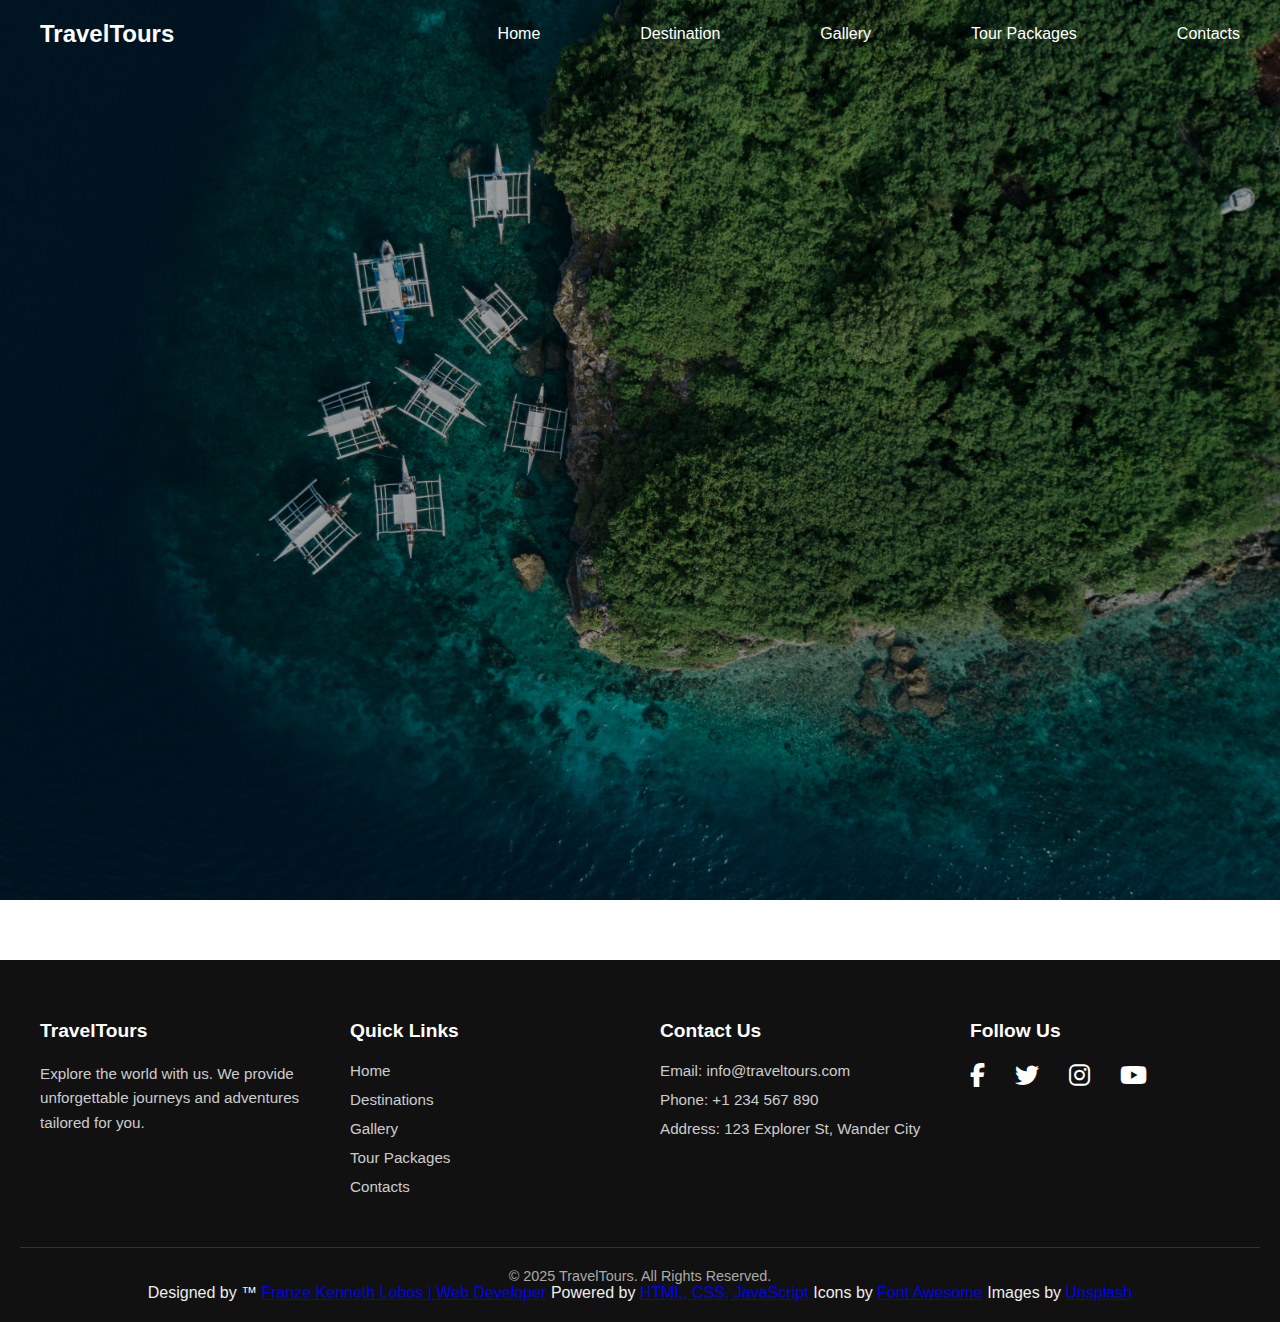
<file: contact.html>
<!DOCTYPE html>
<html lang="en">
<head>
  <meta charset="UTF-8">
  <meta name="viewport" content="width=device-width, initial-scale=1.0">
  <title>TravelTours</title>
  <link rel="stylesheet" href="main.css">
  <link rel="stylesheet" href="https://cdnjs.cloudflare.com/ajax/libs/font-awesome/6.5.0/css/all.min.css">
</head>
<body>
  <!-- Navbar -->
  <header>
    <nav class="navbar">
      <div class="logo">TravelTours</div>
      <ul class="nav-links">
        <li><a href="index.html">Home</a></li>
        <li><a href="destination.html">Destination</a></li>
        <li><a href="gallery.html">Gallery</a></li>
        <li><a href="tour-packages.html">Tour Packages</a></li>
        <li><a href="contact.html">Contacts</a></li>
      </ul>
      <div class="menu-toggle" id="menu-toggle">&#9776;</div>
    </nav>
  </header>

<!-- Hero Section with Contact -->
<section class="hero contact-hero">
  <div class="overlay"></div>
  <div class="hero-content">
    <div class="contact-hero-wrapper fade-section">
      <!-- Contact Header -->
      <div class="contact-header">
        <h2>Get in Touch</h2>
        <p>We’d love to hear from you! Fill out the form or reach us via the details below.</p>
      </div>

      <div class="contact-container">
        <!-- Contact Form -->
        <div class="contact-form">
          <form action="#" method="post">
            <div class="form-group">
              <input type="text" placeholder="Your Name" required>
            </div>
            <div class="form-group">
              <input type="email" placeholder="Your Email" required>
            </div>
            <div class="form-group">
              <textarea rows="5" placeholder="Your Message" required></textarea>
            </div>
            <button type="submit" class="btn">Send Message</button>
          </form>
        </div>

        <!-- Contact Info -->
        <div class="contact-info">
          <h3>Contact Information</h3>
          <p><i class="fas fa-map-marker-alt"></i> 123 Explorer St, Wander City</p>
          <p><i class="fas fa-phone"></i> +1 234 567 890</p>
          <p><i class="fas fa-envelope"></i> info@traveltours.com</p>

          <div class="social-links">
              <a href="#"><i class="fab fa-facebook-f"></i></a>
              <a href="#"><i class="fab fa-twitter"></i></a>
              <a href="#"><i class="fab fa-instagram"></i></a>
              <a href="#"><i class="fab fa-youtube"></i></a>
          </div>
        </div>
      </div>
    </div>
  </div>
</section>



<!-- ===== FOOTER ===== -->
<footer class="site-footer">
  <div class="footer-container">
    <!-- Footer Column 1 -->
    <div class="footer-col">
      <h4>TravelTours</h4>
      <p>Explore the world with us. We provide unforgettable journeys and adventures tailored for you.</p>
    </div>

    <!-- Footer Column 2 -->
    <div class="footer-col">
      <h4>Quick Links</h4>
      <ul>
        <li><a href="index.html">Home</a></li>
        <li><a href="destination.html">Destinations</a></li>
        <li><a href="gallery.html">Gallery</a></li>
        <li><a href="tour-packages.html">Tour Packages</a></li>
        <li><a href="contact.html">Contacts</a></li>
      </ul>
    </div>

    <!-- Footer Column 3 -->
    <div class="footer-col">
      <h4>Contact Us</h4>
      <ul>
        <li>Email: info@traveltours.com</li>
        <li>Phone: +1 234 567 890</li>
        <li>Address: 123 Explorer St, Wander City</li>
      </ul>
    </div>

    <!-- Footer Column 4 -->
    <div class="footer-col">
      <h4>Follow Us</h4>
      <div class="social-links">
        <a href="#"><i class="fab fa-facebook-f"></i></a>
        <a href="#"><i class="fab fa-twitter"></i></a>
        <a href="#"><i class="fab fa-instagram"></i></a>
        <a href="#"><i class="fab fa-youtube"></i></a>
      </div>
    </div>
  </div>

  <!-- Bottom Footer -->
  <div class="footer-bottom">
    <p>&copy; 2025 TravelTours. All Rights Reserved.</p>
    <p1>Designed by &trade; <a href="#">Franze Kenneth Lobos | Web Developer</a></p1>
    <p1>Powered by <a href="#">HTML, CSS, JavaScript</a></p1>
    <p1>Icons by <a href="https://fontawesome.com">Font Awesome</a></p1>
    <p1>Images by <a href="https://unsplash.com">Unsplash</a></p1>
  </div>
</footer>


  <script src="./script/index-toggle-and-navlinks.js"></script>
  <script src="./script/blog-cards-animation.js"></script>
  <script src="./script/destinationanim.js"></script>
  <script src="./script/tourpackagesanim.js"></script>
  <script src="./script/contactanim.js"></script>
</body>
</html>
</file>
<file: main.css>
/* Reset & Prevent Horizontal Scroll */
* {
  margin: 0;
  padding: 0;
  box-sizing: border-box;
}

html, body {
  width: 100%;
  overflow-x: hidden;
  font-family: 'Montserrat', Tahoma, Geneva, Verdana, sans-serif;
  scroll-behavior: smooth;
}

/* Navbar */
.navbar {
  width: 100%;
  padding: 20px 40px;
  display: flex;
  justify-content: space-between;
  align-items: center;
  position: absolute;
  top: 0;
  left: 0;
  z-index: 10;
}

.logo {
  font-size: 1.5rem;
  font-weight: bold;
  color: #fff;
}

.nav-links {
  list-style: none;
  display: flex;
  gap: 100px;
}

.nav-links li a {
  text-decoration: none;
  color: #fff;
  font-size: 1rem;
  transition: color 0.3s;
}

.nav-links li a:hover {
  color: #f4b400;
}

/* Hamburger Menu */
.menu-toggle {
  display: none;
  font-size: 2rem;
  color: #fff;
  cursor: pointer;
  z-index: 11;
}

/* Hero Section */
.hero {
  position: relative;
  min-height: 100vh;
  background: url('assets/BG.jpg') no-repeat center center;
  background-size: cover;
  display: flex;
  align-items: center;
  justify-content: center;
  text-align: center;
  overflow: hidden;
}

.hero .overlay {
  position: absolute;
  top: 0; left: 0;
  width: 100%; height: 100%;
  background-color: #000;
  opacity: 0.6;
  z-index: 1;
}

.hero-content {
  position: relative;
  z-index: 2;
  color: #fff;
  padding: 0 20px;
  max-width: 800px;
}

.hero-content h1 {
  font-size: 3rem;
  margin-bottom: 15px;
}

.hero-content p {
  font-size: 1.2rem;
  margin-bottom: 25px;
}

.btn {
  padding: 12px 30px;
  background: #f4b400;
  color: #000;
  font-size: 1rem;
  font-weight: bold;
  border-radius: 30px;
  text-decoration: none;
  transition: all 0.3s ease;
}

.btn:hover {
  background: #ffa500;
}
/*Hero Section Media Query*/
/* Tablet (≤1024px) */
@media (max-width: 1024px) {
  .menu-toggle {
    display: block; /* show hamburger */
  }

  .nav-links {
    position: fixed;
    top: 0;
    right: -100%;
    height: 100vh;
    width: 250px;
    background: rgba(0, 0, 0, 0.95);
    flex-direction: column;
    align-items: center;
    justify-content: center;
    gap: 30px;
    transition: right 0.3s ease;
  }

  .nav-links.active {
    right: 0;
  }

  .hero {
    min-height: 80vh;
    background-position: center top;
  }

  .hero-content h1 {
    font-size: 2.5rem;
  }
}

/* Mobile (≤768px) */
@media (max-width: 768px) {
  .hero {
    min-height: 70vh;
    background-position: center;
  }

  .hero-content h1 {
    font-size: 2rem;
  }

  .hero-content p {
    font-size: 1rem;
  }

  .btn {
    padding: 10px 24px;
    font-size: 0.9rem;
  }
}

/* Small Mobile (≤480px) */
@media (max-width: 480px) {
  .hero {
    min-height: 60vh;
  }

  .hero-content h1 {
    font-size: 1.6rem;
  }

  .hero-content p {
    font-size: 0.9rem;
  }
}

/* ===== GALLERY SECTION ===== */
.gallery-section {
  padding: 60px 20px;
  max-width: 1200px;
  margin: auto;
}

.gallery-header {
  display: flex;
  justify-content: space-between; /* Title on left, button on right */
  align-items: center;
  margin-bottom: 30px;
  width: 100%;
}

.gallery-title {
  font-size: 2rem;
  font-weight: 700;
  margin: 0;
}

.see-more-btn {
  padding: 10px 20px;
  background: #f4b400;
  border: none;
  border-radius: 8px;
  color: #fff;
  font-size: 1rem;
  cursor: pointer;
  transition: background 0.3s ease;
}

.see-more-btn:hover {
  background: #d89c00;
}


/* Bento Grid */
.gallery-grid {
  display: grid;
  grid-template-columns: repeat(auto-fill, minmax(250px, 1fr));
  grid-auto-rows: 200px;
  gap: 20px;
}

.gallery-item {
  position: relative;
  overflow: hidden;
  border-radius: 15px;
  cursor: pointer;
  opacity: 0;
  transform: translateY(40px);
  transition: all 0.6s ease-in-out;
}

.gallery-item.visible {
  opacity: 1;
  transform: translateY(0);
}
.gallery-item.hidden {
  opacity: 0;
  transform: translateY(40px);
}

.gallery-item img {
  width: 100%;
  height: 100%;
  object-fit: cover;
  transition: transform 0.4s ease;
}
.gallery-item:hover img {
  transform: scale(1.1);
}

/* Bento variation */
.gallery-item:nth-child(2) { grid-row: span 2; }
.gallery-item:nth-child(3) { grid-column: span 2; }
.gallery-item:nth-child(5) { grid-row: span 2; }
.gallery-item:nth-child(6) { grid-column: span 2; }

/* Modal */
.modal {
  display: none;
  position: fixed;
  z-index: 1000;
  padding-top: 60px;
  left: 0;
  top: 0;
  width: 100%;
  height: 100%;
  background-color: rgba(0,0,0,0.9);
}
.modal-content {
  display: block;
  margin: auto;
  max-width: 90%;
  max-height: 80vh;
  border-radius: 10px;
}
.close {
  position: absolute;
  top: 20px;
  right: 35px;
  font-size: 40px;
  font-weight: bold;
  color: #fff;
  cursor: pointer;
}
.prev, .next {
  cursor: pointer;
  position: absolute;
  top: 50%;
  padding: 16px;
  margin-top: -50px;
  color: white;
  font-size: 30px;
  font-weight: bold;
  transition: 0.3s;
  user-select: none;
}
.prev { left: 10px; }
.next { right: 10px; }
.prev:hover, .next:hover { color: #f4b400; }

.see-more-btn {
  padding: 10px 20px;
  background: #f4b400;
  border: none;
  border-radius: 8px;
  color: #fff;
  font-size: 1rem;
  cursor: pointer;
  transition: background 0.3s;
  flex-shrink: 0;
}

.see-more-btn:hover {
  background: #d89c00;
}

/* Responsive */
@media (max-width: 768px) {
  .gallery-grid {
    grid-template-columns: repeat(auto-fill, minmax(180px, 1fr));
    grid-auto-rows: 150px;
  }

  .gallery-title {
    font-size: 1.5rem;
  }

  .see-more-btn {
    padding: 8px 14px;
    font-size: 0.9rem;
  }
}
@media (max-width: 480px) {
  .gallery-grid {
    grid-template-columns: 1fr;
    grid-auto-rows: 200px;
  }
  .gallery-header {
    flex-direction: row;
    justify-content: space-between;
  }

  .gallery-title {
    font-size: 1.3rem;
  }

  .see-more-btn {
    font-size: 0.8rem;
    padding: 6px 12px;
  }
}

/* Shared container (aligns with gallery) */
.container {
  max-width: 1200px;
  margin: 0 auto;
  padding: 0 20px;
}

/* ===== BLOG SECTION ===== */
.blog-section {
  padding: 60px 0;
}
.blog-header {
  text-align: center;
  margin-bottom: 40px;
}
.blog-header h2 {
  font-size: 2rem;
  font-weight: 700;
  letter-spacing: -0.5px;
}

/* Auto grid layout: future proof */
.blog-grid {
  display: grid;
  grid-template-columns: repeat(auto-fill, minmax(280px, 1fr));
  gap: 30px;
}

/* Blog Card */
.blog-card {
  background: #fff;
  border-radius: 15px;
  overflow: hidden;
  box-shadow: 0 6px 18px rgba(0,0,0,0.08);
  display: flex;
  flex-direction: column;
  opacity: 0;
  transform: translateY(40px);
  transition: all 0.6s ease-in-out;
}
.blog-card.visible {
  opacity: 1;
  transform: translateY(0);
}
.blog-card.hidden {
  opacity: 0;
  transform: translateY(40px);
}
.blog-card img {
  width: 100%;
  height: 200px;
  object-fit: cover;
}
.blog-content {
  padding: 20px;
  display: flex;
  flex-direction: column;
  height: 100%;
}
.blog-content h3 {
  font-size: 1.3rem;
  font-weight: 600;
  margin-bottom: 12px;
}
.blog-content p {
  font-size: 1rem;
  color: #555;
  line-height: 1.5;
  flex-grow: 1;
  margin-bottom: 20px;
}
.read-more {
  align-self: flex-start;
  padding: 10px 18px;
  background: #f4b400;
  color: #fff;
  font-weight: 600;
  font-size: 0.95rem;
  border-radius: 8px;
  transition: background 0.3s ease;
  text-decoration: none;
}
.read-more:hover {
  background: #f4b400;
}

/* Responsive adjustments */
@media (max-width: 768px) {
  .blog-content h3 {
    font-size: 1.15rem;
  }
  .blog-content p {
    font-size: 0.95rem;
  }
}
@media (max-width: 480px) {
  .blog-content h3 {
    font-size: 1.05rem;
  }
  .blog-content p {
    font-size: 0.9rem;
  }
}

/* ===== FOOTER ===== */
.site-footer {
  background: #111;
  color: #eee;
  padding: 60px 20px 20px;
  margin-top: 60px;
}

.footer-container {
  display: grid;
  grid-template-columns: repeat(auto-fit, minmax(220px, 1fr));
  gap: 40px;
  max-width: 1200px;
  margin: 0 auto;
}

.footer-col h4 {
  font-size: 1.2rem;
  margin-bottom: 20px;
  font-weight: 600;
  color: #fff;
}

.footer-col p {
  line-height: 1.6;
  font-size: 0.95rem;
  color: #ccc;
}

.footer-col ul {
  list-style: none;
  padding: 0;
}

.footer-col ul li {
  margin-bottom: 12px;
  font-size: 0.95rem;
  color: #ccc;
}

.footer-col ul li a {
  color: #ccc;
  text-decoration: none;
  transition: color 0.3s;
}

.footer-col ul li a:hover {
  color: #f4b400;
}

.social-links {
  display: flex;
  gap: 15px;
}

.social-links a {
  display: flex;
  align-items: center;
  justify-content: center;
  background: #333;
  color: #fff;
  width: 40px;
  height: 40px;
  border-radius: 50%;
  font-size: 1rem;
  transition: background 0.3s;
}

.social-links a:hover {
  background: #f4b400;
}

.footer-bottom {
  text-align: center;
  margin-top: 40px;
  padding-top: 20px;
  border-top: 1px solid #333;
}

.footer-bottom p {
  font-size: 0.9rem;
  color: #aaa;
}

/* Responsive tweaks */
@media (max-width: 768px) {
  .footer-container {
    gap: 30px;
  }
}

@media (max-width: 480px) {
  .footer-container {
    grid-template-columns: 1fr;
    text-align: center;
  }
  .social-links {
    justify-content: center;
  }
}


/* ===== Destinationa Page ===== */

/* ===== DESTINATION SECTION ===== */
.destination-section {
  padding: 80px 20px;
  max-width: 1200px;
  margin: 0 auto;
  text-align: center;
}

.destination-header {
  display: flex;
  justify-content: left;
  align-items: center;
  margin-bottom: 40px;
}

.destination-title {
  font-size: 2rem;
  font-weight: bold;
  color: #333;
}

/* Bento-style grid */
.destination-grid {
  display: grid;
  grid-template-columns: repeat(auto-fit, minmax(280px, 1fr));
  grid-auto-rows: 280px;
  gap: 20px;
}

/* Destination cards */
.destination-card {
  position: relative;
  overflow: hidden;
  border-radius: 16px;
  box-shadow: 0 4px 12px rgba(0, 0, 0, 0.2);
  cursor: pointer;
  opacity: 0; /* start hidden for fade-in */
  transform: translateY(30px);
  transition: all 0.6s ease;
}

.destination-card img {
  width: 100%;
  height: 100%;
  object-fit: cover;
  display: block;
  transition: transform 0.6s ease;
}

.destination-card:hover img {
  transform: scale(1.1);
}

/* Overlay with gradient */
.destination-card .overlay {
  position: absolute;
  bottom: 0;
  left: 0;
  width: 100%;
  height: 100%;
  background: linear-gradient(to top, rgba(0, 0, 0, 0.7), transparent);
  color: #fff;
  display: flex;
  flex-direction: column;
  justify-content: flex-end;
  padding: 20px;
  opacity: 0;
  transition: opacity 0.5s ease;
}

.destination-card:hover .overlay {
  opacity: 1;
}

.destination-card h3 {
  font-size: 1.4rem;
  margin-bottom: 8px;
}

.destination-card p {
  font-size: 0.95rem;
  line-height: 1.4;
}

/* Fade-in animation trigger */
.fade-in {
  opacity: 1 !important;
  transform: translateY(0) !important;
}

/* ===== RESPONSIVENESS ===== */
@media (max-width: 768px) {
  .destination-grid {
    grid-template-columns: 1fr 1fr;
    grid-auto-rows: 220px;
  }

  .destination-title {
    font-size: 1.6rem;
  }
}

@media (max-width: 480px) {
  .destination-grid {
    grid-template-columns: 1fr;
    grid-auto-rows: 200px;
  }

  .destination-title {
    font-size: 1.4rem;
  }
}

/* ===== TOUR PACKAGES ===== */
.tour-packages {
  padding: 60px 20px;
  text-align: center;
}

.section-header h2 {
  font-size: 2rem;
  margin-bottom: 10px;
  color: #222;
}

.section-header p {
  color: #555;
  margin-bottom: 40px;
}

.packages-grid {
  display: grid;
  grid-template-columns: repeat(3, 1fr);
  gap: 20px;
}

/* Package Card */
.package-card {
  position: relative;
  border-radius: 12px;
  overflow: hidden;
  cursor: pointer;
  box-shadow: 0 6px 20px rgba(0,0,0,0.15);
  transform: translateY(30px);
  opacity: 0;
  transition: transform 0.8s ease, opacity 0.8s ease;

  /* ✅ Equal height cards on all viewports */
  aspect-ratio: 4 / 3; /* Desktop/tablet: wide cards */
  display: flex;
  align-items: flex-end;
}

.package-card img {
  width: 100%;
  height: 100%;
  object-fit: cover; /* Keeps image proportions without distortion */
  display: block;
}

.package-card .overlay {
  position: absolute;
  bottom: 0;
  left: 0;
  width: 100%;
  height: 60%; /* increase from bottom to 60% of card height */
  padding: 20px;
  color: #fff;
  background: linear-gradient(to top, rgba(0,0,0,0.85), rgba(0,0,0,0.1));
  text-align: left;
  display: flex;
  flex-direction: column;
  justify-content: flex-end; /* keeps text at the bottom */
}

.package-card .overlay h3 {
  font-size: 1.4rem;
  margin-bottom: 8px;
  text-align: center;
}

.package-card .overlay p {
  font-size: 0.95rem;
  line-height: 1.4;
  text-align: center;
}

/* Fade-in animation active state */
.fade-in {
  transform: translateY(0);
  opacity: 1;
}

/* ===== RESPONSIVE ===== */
@media (max-width: 1024px) {
  .packages-grid {
    grid-template-columns: repeat(2, 1fr);
  }
}

@media (max-width: 600px) {
  .packages-grid {
    grid-template-columns: 1fr;
  }
  .package-card {
    aspect-ratio: 1 / 1.1; /* closer to square */
  }
}

/* Hero Contact Section */
.contact-hero {
  position: relative;
  display: flex;
  align-items: center;
  justify-content: center;
  min-height: 100vh;
  background: url('assets/BG.jpg') center/cover no-repeat;
  color: #fff;
  padding: 60px 20px;
  overflow: hidden;
}

.contact-hero .overlay {
  position: absolute;
  top: 0; left: 0;
  width: 100%; height: 100%;
  background: rgba(0, 0, 0, 0.6);
  z-index: 1;
}

.contact-hero .hero-content {
  position: relative;
  z-index: 2;
  width: 100%;
  max-width: 1200px;
  margin: auto;
}

/* Wrapper with glass effect + animation */
.contact-hero-wrapper {
  background: rgba(255, 255, 255, 0.1);
  backdrop-filter: blur(6px);
  padding: 40px;
  border-radius: 16px;
  box-shadow: 0 4px 15px rgba(0,0,0,0.4);

  /* animation */
  opacity: 0;
  transform: translateY(40px);
  animation: fadeUp 1s ease-out forwards;
}

/* Contact Container Flex */
.contact-container {
  display: flex;
  align-items: center;       /* vertical centering */
  justify-content: center;   /* horizontal balance */
  gap: 50px;                 /* space between form and info */
  max-width: 1200px;
  margin: 0 auto;
  padding: 60px 20px;
  flex-wrap: wrap;           /* stack on smaller screens */
}

.contact-form, .contact-info {
  flex: 1 1 45%;
  min-width: 300px;

  /* subtle stagger animation */
  opacity: 0;
  transform: translateY(30px);
  animation: fadeUp 1s ease-out forwards;
}

.contact-form {
  animation-delay: 0.3s;
  flex: 1;
  min-width: 320px;
  max-width: 500px;
}
.contact-info {
  animation-delay: 0.6s;
  flex: 1;
  min-width: 280px;
  max-width: 400px;
  text-align: left;
  display: flex;
  flex-direction: column;
  justify-content: center;  /* center content inside */
}

/* Inputs */
.contact-form input, 
.contact-form textarea {
  width: 100%;
  padding: 12px;
  margin-bottom: 15px;
  border: none;
  border-radius: 8px;
  outline: none;
}

.contact-form .btn {
  width: 100%;
  padding: 14px;
  border: none;
  border-radius: 8px;
  background: #f4b400;
  color: #fff;
  font-size: 1rem;
  cursor: pointer;
  transition: background 0.3s ease;
}

.contact-form .btn:hover {
  background: #f4b400;
}

/* Contact Info Styling */
.contact-info {
  display: flex;
  flex-direction: column;
  justify-content: center;   /* vertical centering */
  align-items: flex-start;   /* keep text aligned left */
  height: 100%;              /* take full height of its container */
}

.contact-info h3 {
  margin-bottom: 20px;
  font-size: 1.5rem;
  font-weight: 600;
  color: #fff;
}

/* Align icon + text under the heading */
.contact-info p {
  display: flex;
  align-items: center;
  gap: 10px;
  margin: 8px 0;
  font-size: 1rem;
  color: #fff;
}

/* Clean icons (no circles or black bg) */
.contact-info i {
  color: #fff;
  font-size: 1rem;
  margin: 0;
  background: none !important;
}

/* Social Links */
.social-links {
  margin-top: 20px;
}

.social-links a {
  display: inline-block;
  margin-right: 15px;
  font-size: 1.5rem;
  color: #fff;
  background: none !important;
  border: none !important;
  width: auto !important;
  height: auto !important;
  border-radius: 0 !important;
  text-decoration: none;
  transition: 0.3s ease;
}

.social-links a:hover {
  color: #f4b400;
  transform: scale(1.2);
}


/* Animation Keyframes */
@keyframes fadeUp {
  from {
    opacity: 0;
    transform: translateY(40px);
  }
  to {
    opacity: 1;
    transform: translateY(0);
  }
}

/* Responsive: Tablets */
@media (max-width: 992px) {
  .contact-container {
    gap: 30px;
    padding: 40px 20px;
  }

  .contact-form, 
  .contact-info {
    flex: 1 1 100%;
    max-width: 100%;
  }
}

/* Responsive: Mobile */
@media (max-width: 768px) {
  .contact-container {
    flex-direction: column;
    align-items: center;
    justify-content: center;
    text-align: center;
    gap: 30px;
    padding: 30px 15px;
  }

  /* make wrapper glass fit better */
  .contact-hero-wrapper {
    padding: 25px 20px;
  }

  /* Form full width */
  .contact-form {
    width: 100%;
    max-width: 100%;
  }

  /* Info centered */
  .contact-info {
    align-items: center;
    text-align: center;
    max-width: 100%;
  }

  .contact-info h3 {
    text-align: center;
  }

  .contact-info p {
    justify-content: center;
    font-size: 0.95rem;
  }

  .social-links {
    text-align: center;
  }
}

/* Extra Small Mobile */
@media (max-width: 480px) {
  .contact-container {
    padding: 15px 10px;
    gap: 18px;
    text-align: center;
  }

  .contact-form, 
  .contact-info {
    flex: 1 1 100%;
    min-width: auto;
    max-width: 100%;
    text-align: center;
    align-items: center;
  }

  .contact-info h3 {
    font-size: 1.1rem;
    text-align: center;
    margin-bottom: 15px;
  }

  .contact-info p {
    font-size: 0.85rem;
    gap: 6px;
    justify-content: center;
    text-align: center;
  }

  .contact-info i {
    font-size: 0.9rem;   /* smaller icons */
  }

  .social-links {
    text-align: center;
    margin-top: 15px;
  }

  .social-links a {
    font-size: 1.2rem;   /* smaller than default */
    margin: 0 8px;
    transform: none;     /* prevent oversized hover */
  }

  .contact-form input, 
  .contact-form textarea {
    font-size: 0.85rem;
    padding: 8px;
  }

  .contact-form .btn {
    padding: 10px;
    font-size: 0.9rem;
  }
}
</file>
